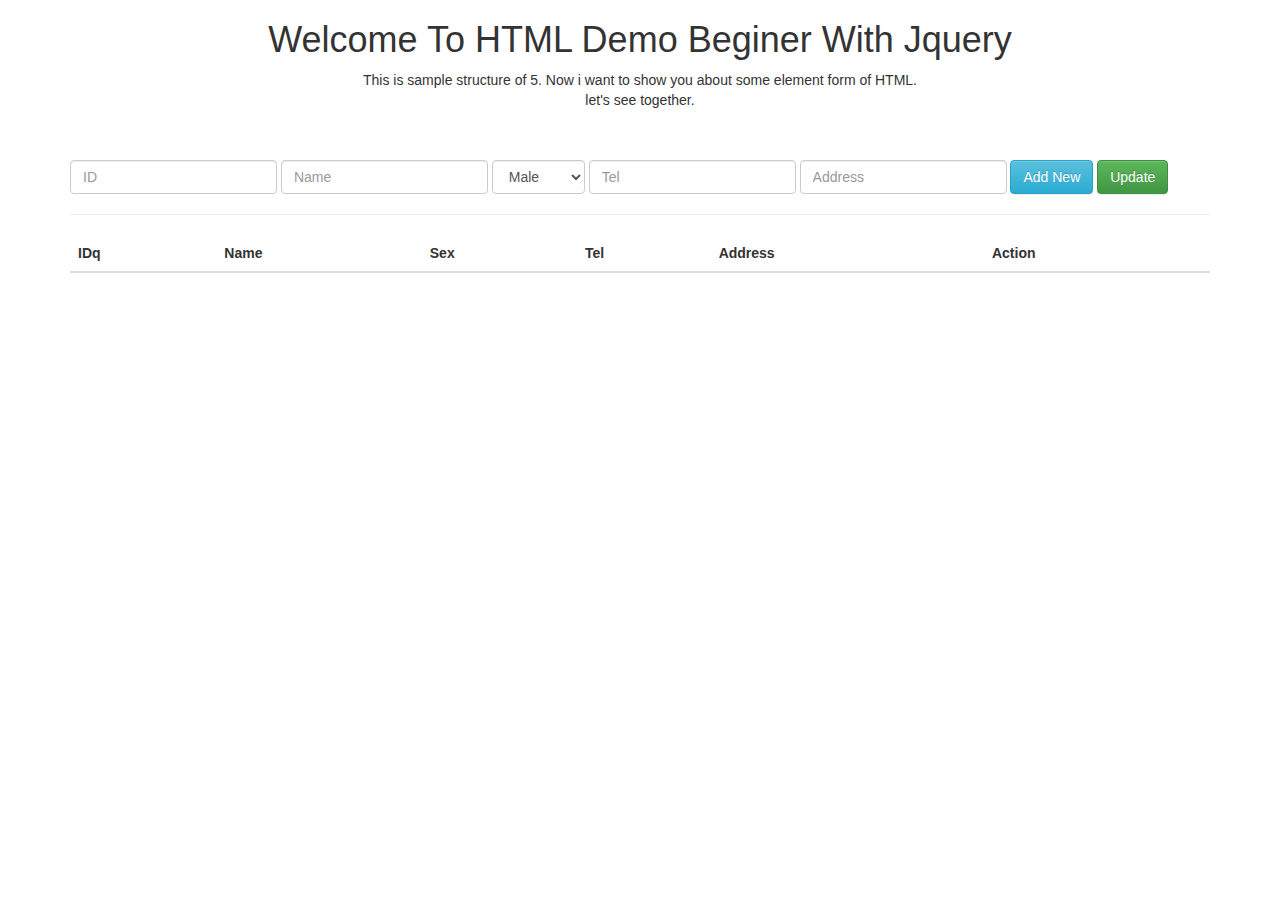
<file: images/add edit/index.html>
<!doctype html>
<html>
<head>
<title> HTML Demo Beginer With Jquery</title>
<link rel="stylesheet" href="css/bootstrap.min.css"> 
<link rel="stylesheet" href="css/bootstrap-theme.min.css"> 

<script type="text/javascript" src="js/jquery-1.11.3.js"></script>
</head>

<body class="container">
<h1 align="center"> Welcome To HTML Demo Beginer With Jquery</h1>
<p align="center"> This is sample structure of 5.
Now i want to show you about some element form of HTML.
<br>let's see together.
</p>
<br>
<br>
<form method="post" class="form-inline">
	<div>
		<input type="text" name="id" placeholder="ID" class="form-control">
		<input type="text" name="name" placeholder="Name" class="form-control">
		<select name="sex" class="form-control"> <!-- use for select on drop down menu -->
			<option value="Male">Male</option>
			<option value="Female">Female</option>
		</select>
		<input type="text" name="tel" placeholder="Tel" class="form-control">
		<input type="text" name="address" placeholder="Address" class="form-control">
		<button type="button" class="btn btn-info" id="btn-add">Add New</button>
		<button type="button" class="btn btn-success" id="btn-update">Update</button>
	</div>
</form>
<hr>
<table class="table">
	<thead>
		<tr>
			<th>IDq</th>
			<th>Name</th>
			<th>Sex</th>
			<th>Tel</th>
			<th>Address</th>
			<th>Action</th>
		</tr>
	</thead>
	<tbody>
		
	</tbody>
</table>
<script>
// test alert
$(function(){
	// if we use id we need $('#some-name'); or class we use $('.some-name');
	$('#btn-add').click(function(){
		// declare variable
		var _id = $('input[name="id"]').val();
		var _name = $('input[name="name"]').val();
		var _sex = $('select[name="sex"]').val();
		var _tel = $('input[name="tel"]').val();
		var _address = $('input[name="address"]').val();
		
		var _tr = '<tr><td>'+ _id +'</td>	<td>'+ _name +'</td>	<td>'+_sex+'</td>	<td>'+_tel+'</td>	<td>'+_address+'</td> 	<td><button type="button" class="btn btn-success btn-edit">Edit </button> | <button type="button" class="btn btn-danger btn-delete">Delete </button></td></tr>';
		
		$('tbody').append(_tr);
	});
	var _trEdit = null;
	$(document).on('click', '.btn-edit',function(){
		_trEdit = $(this).closest('tr');
		var _id = $(_trEdit).find('td:eq(0)').text();
		var _name = $(_trEdit).find('td:eq(1)').text();
		var _sex = $(_trEdit).find('td:eq(2)').text();
		var _tel = $(_trEdit).find('td:eq(3)').text();
		var _address = $(_trEdit).find('td:eq(4)').text();
		
		$('input[name="id"]').val(_id);
		$('input[name="name"]').val(_name);
		$('select[name="sex"]').val(_sex);
		$('input[name="tel"]').val(_tel);
		$('input[name="address"]').val(_address);
	}); 
	
	$('#btn-update').click(function(){
		if(_trEdit){
			var _id = $('input[name="id"]').val();
			var _name = $('input[name="name"]').val();
			var _sex = $('select[name="sex"]').val();
			var _tel = $('input[name="tel"]').val();
			var _address = $('input[name="address"]').val();
			
			$(_trEdit).find('td:eq(0)').text(_id);
			$(_trEdit).find('td:eq(1)').text(_name);
			$(_trEdit).find('td:eq(2)').text(_sex);
			$(_trEdit).find('td:eq(3)').text(_tel);
			$(_trEdit).find('td:eq(4)').text(_address);
			alert("Record has been updated!");
			_trEdit = null;
		}
	});
	
	$(document).on('click','.btn-delete', function(){
		if(confirm("Are you sure to delete?")){
			$(this).closest('tr').remove();	
		}
	});
});
</script>
</body>
</html>
</file>
